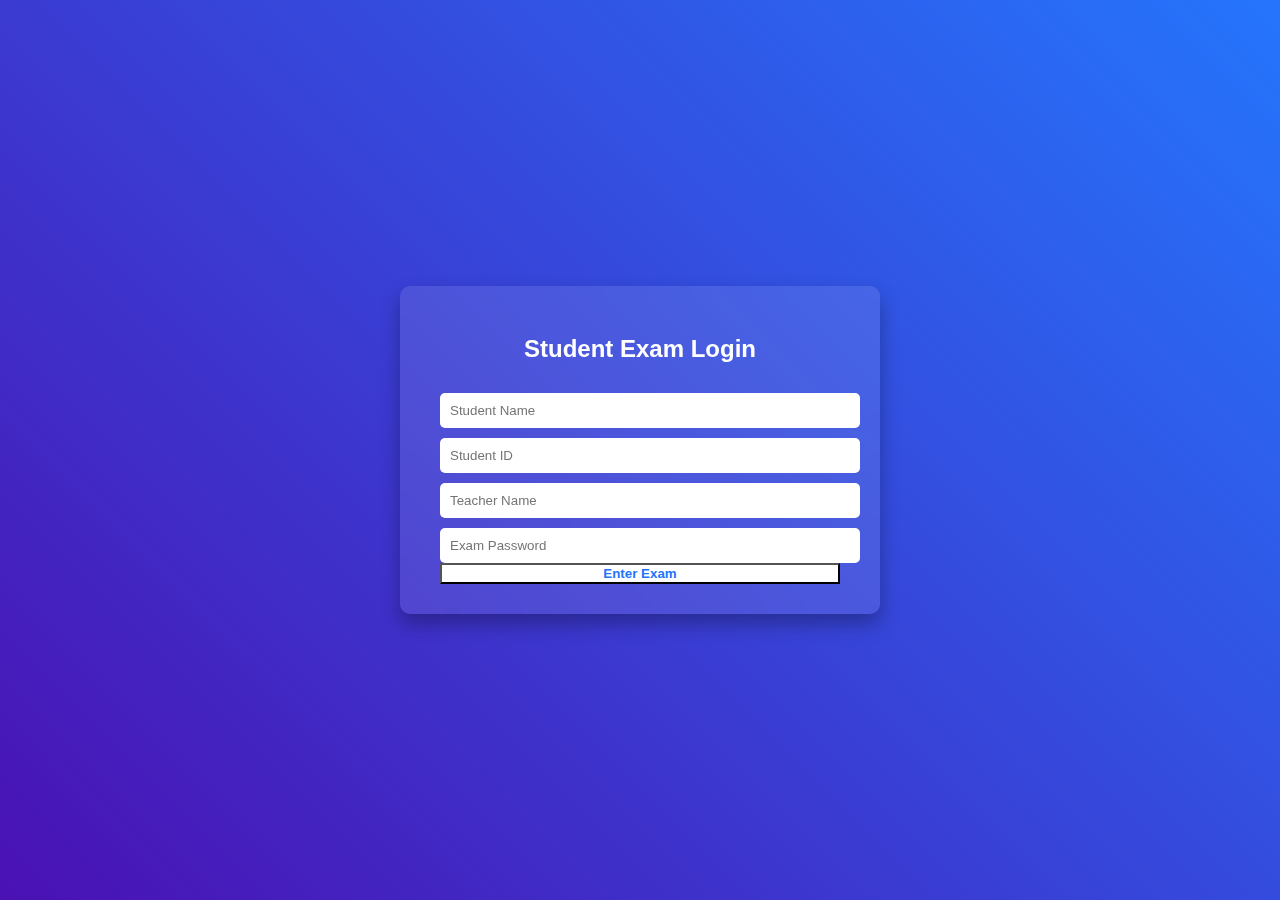
<file: index.html>
<!DOCTYPE html>
<html>
<head>
<title>Student Login - MCQ Exam</title>
<link rel="stylesheet" href="style.css">
</head>
<body class="login-page">
<div class="login-container">
<h2>Student Exam Login</h2>
<form id="loginForm">
<input type="text" id="studentName" placeholder="Student Name" required>
<input type="text" id="studentId" placeholder="Student ID" required>
<input type="text" id="teacherName" placeholder="Teacher Name" required>
<input type="password" id="examPassword" placeholder="Exam Password" required>
<button type="submit">Enter Exam</button>
</form>
</div>
<script src="script.js"></script>
</body>
</html>
</file>
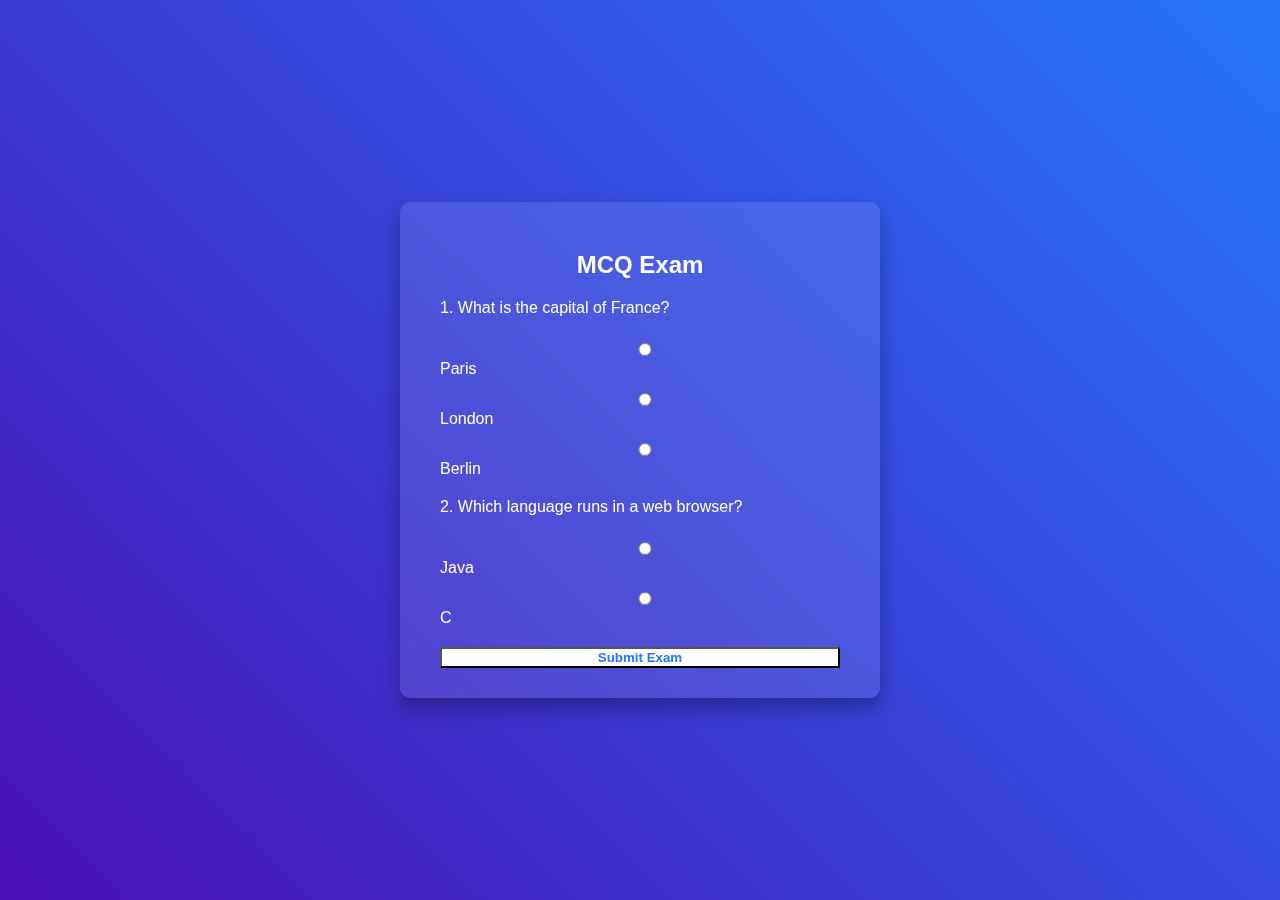
<file: exam.html>
<!DOCTYPE html>
<html>
<head>
<title>MCQ Exam</title>
<link rel="stylesheet" href="style.css">
</head>
<body class="exam-page">
<div class="exam-container">
<h2>MCQ Exam</h2>
<form id="examForm">
<p>1. What is the capital of France?</p>
<div class="question">
<label><input type="radio" name="q1" value="Paris"> Paris</label>
<label><input type="radio" name="q1" value="London"> London</label>
<label><input type="radio" name="q1" value="Berlin"> Berlin</label>
</div>
<div class="question">
<p>2. Which language runs in a web browser?</p>
<label><input type="radio" name="q2" value="Java"> Java</label>
<label><input type="radio" name="q2" value="C"> C</label>
</div>
<button type="submit">Submit Exam</button>
</form>
<script src="script.js"></script>
</div>
</body>
</html>
</file>
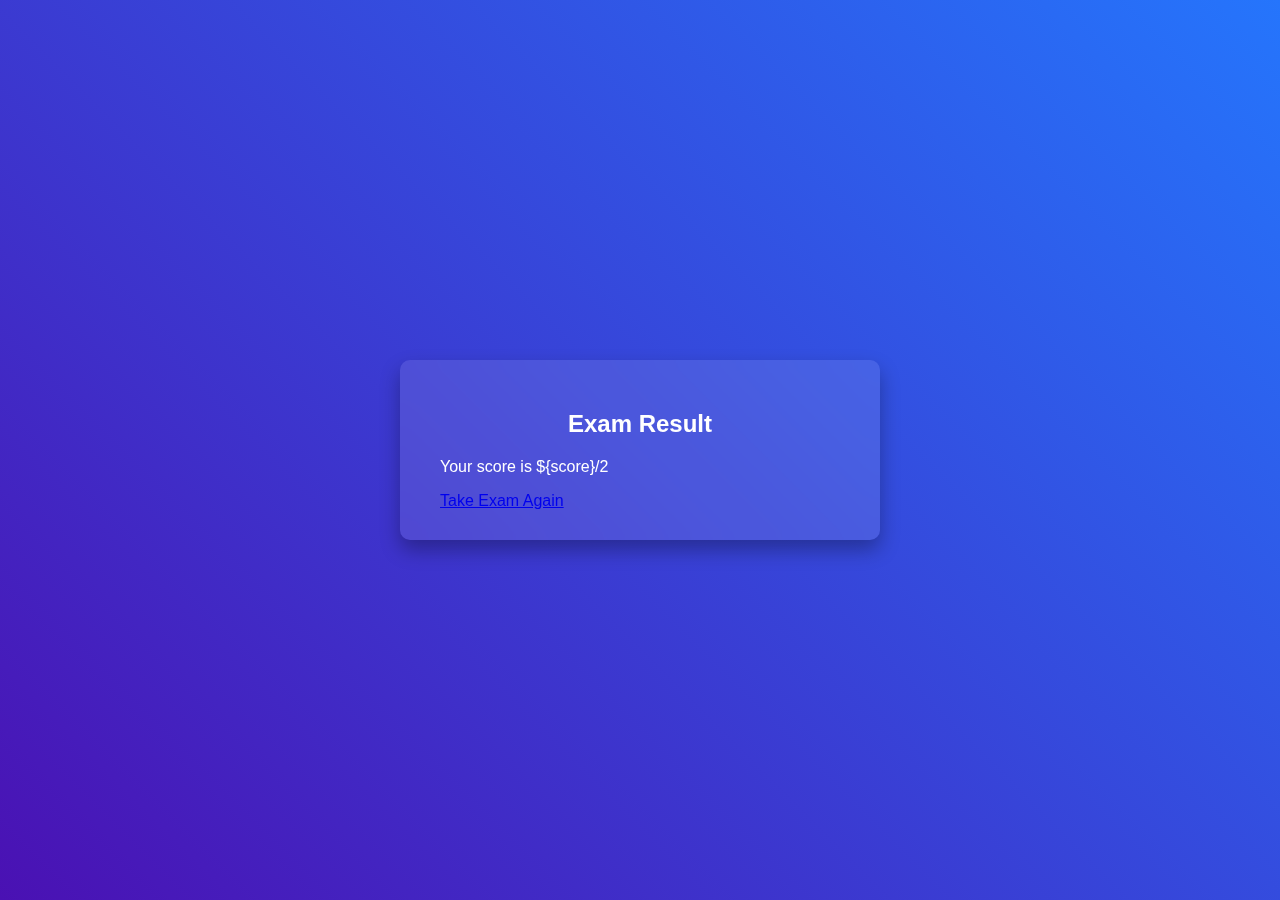
<file: result.html>
<!DOCTYPE html>

<html>
<head>
<title>Exam Result</title>
<link rel="stylesheet" href="style.css">
</head>
<body class="result-page">
<div class="result-container">
<h2>Exam Result</h2>
<p id="resultText">Calculating result...</p>
<a href="index.html">Take Exam Again</a>
</div>
<script>
const params = new URLSearchParams(window.location.search);
const score = params.get("score");
document.getElementById("resultText").innerText = 'Your score is ${score}/2';
</script>
</body>
</html>
</file>
<file: style.css>
body {
    font-family: 'Segoe UI', sans-serif;
    background: linear-gradient(45deg, #4a11b3, #2575fc);
    color: #fff;
    display: flex;
    justify-content: center;
    align-items: center;
    height: 100vh;
    margin: 0;
}

.login-container, .exam-container, .result-container {
    background-color: rgba(255, 255, 255, 0.1);
    padding: 30px 40px;
    border-radius: 10px;
    backdrop-filter: blur(10px);
    width: 100%;
    max-width: 400px;
    box-shadow: 0 10px 20px rgba(0,0,0,0.3);
}

h2 {
    text-align: center;
    margin-bottom: 20px;
}

form input, form button {
    width: 100%;
}

input {
    background: #fff;
    padding: 10px;
    margin-top: 10px;
    border: none;
    border-radius: 5px;
}

button {
    background-color: #fff;
    color: #2575fc;
    font-weight: bold;
    cursor: pointer;
    transition: 0.3s;
}

button:hover {
    background-color: #ddd;
}

.question {
    margin-bottom: 20px;
}

.question label {
    display: block;
    margin: 5px 0;
    cursor: pointer;
}
</file>
